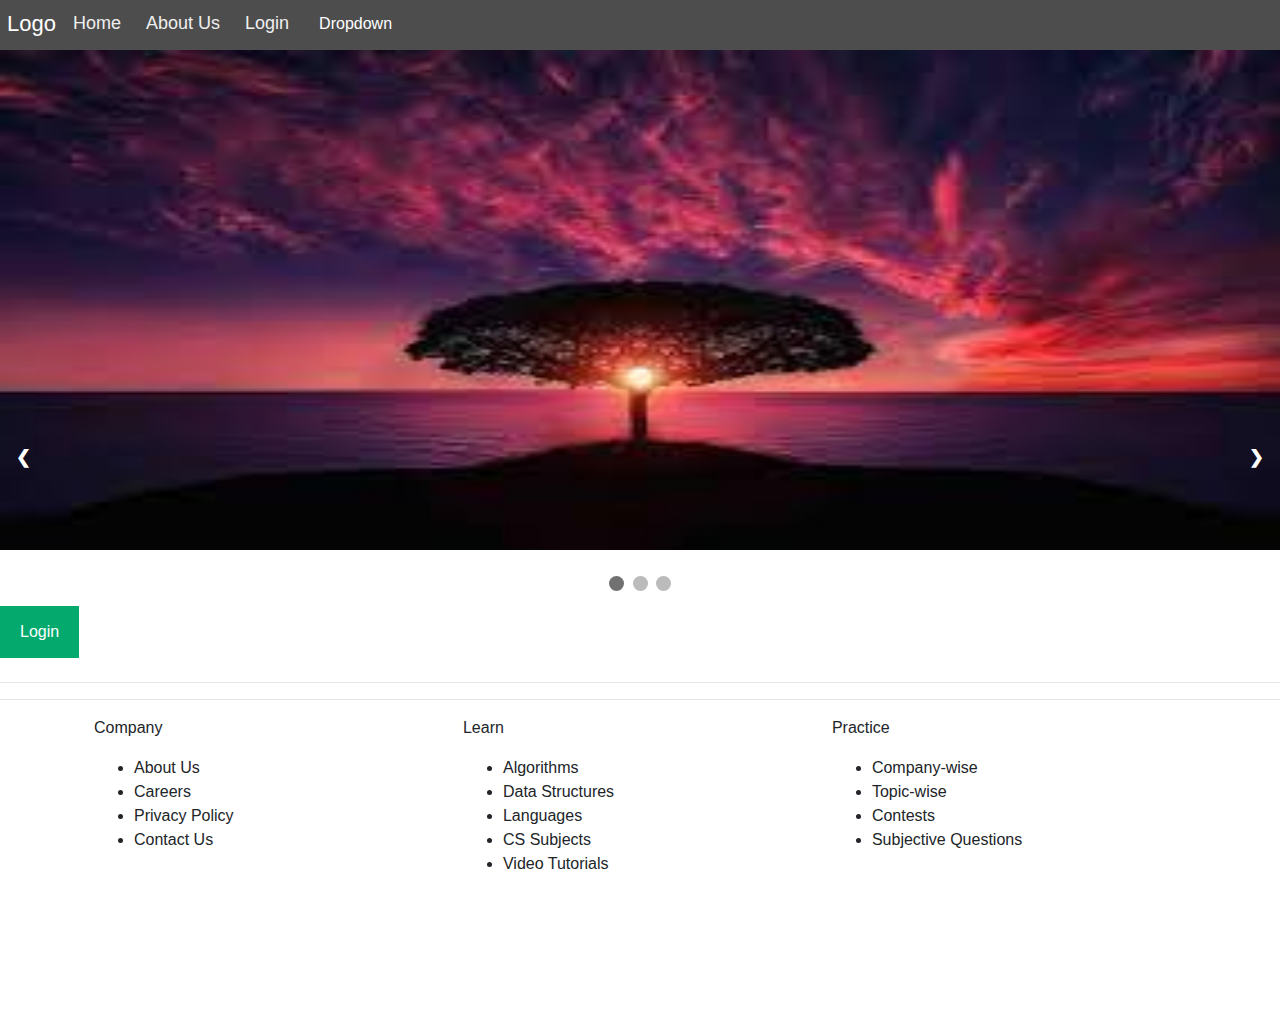
<file: index.html>
<!DOCTYPE html>
<html lang="">
  <head>
    <meta charset="utf-8">
<title>Index.html</title>
  <meta charset="utf-8">
  <meta name="viewport" content="width=device-width, initial-scale=1">
  <link rel="stylesheet" href="https://maxcdn.bootstrapcdn.com/bootstrap/4.5.2/css/bootstrap.min.css">
  <link rel="stylesheet" href="https://cdnjs.cloudflare.com/ajax/libs/font-awesome/4.7.0/css/font-awesome.min.css">
   <link rel="stylesheet" href="css.css">
</head>
<body>
<div class="nav">
  <input type="checkbox" id="nav-check">
  <div class="nav-header">
    <div class="nav-title">
      Logo
    </div>
  </div>
  <div class="nav-btn">
    <label for="nav-check">
      <span></span>
      <span></span>
      <span></span>
    </label>
  </div>
  
  <div class="nav-links">
    <a href="index.html">Home</a>
    <a href="About Us.html">About Us</a>
    <a href="Login.html">Login</a>
        <div class="dropdown">
        <a href="#" class="dropbtn">Dropdown</a>
        <div class="dropdown-content">
        <a href="#">Link 1</a>
        <a href="#">Link 2</a>
        <a href="#">Link 3</a>
        </div>
</div>
  </div>
</div>
 <div class="slideshow-container">

<div class="mySlides">
  <img src="1.jpeg" style="width:100%;height:500px">
</div>

<div class="mySlides">
  <img src="2.jpeg" style="width:100%;height:500px">
</div>

<div class="mySlides">
  <img src="3.jpeg" style="width:100%;height:500px">
</div>

<a class="prev" onclick="plusSlides(-1)">&#10094;</a>
<a class="next" onclick="plusSlides(1)">&#10095;</a>

</div>
<br>

<div style="text-align:center">
  <span class="dot" onclick="currentSlide(1)"></span> 
  <span class="dot" onclick="currentSlide(2)"></span> 
  <span class="dot" onclick="currentSlide(3)"></span> 
</div>
<button onclick="document.getElementById('id01').style.display='block'" style="width:auto;">Login</button>
<div class="container">
<div id="id01" class="modal">
  
  <form class="modal-content animate" action="/action_page.php" method="post">
    <div class="imgcontainer">
      <span onclick="document.getElementById('id01').style.display='none'" class="close" title="Close Modal">&times;</span>
      <img src="1.jpeg" alt="Avatar" class="avatar">
    </div>

    <div class="container">
      <label for="uname"><b>Username</b></label>
      <input type="text" placeholder="Enter Username" name="uname" required>

      <label for="psw"><b>Password</b></label>
      <input type="password" placeholder="Enter Password" name="psw" required>
        
      <button type="submit">Login</button>
      <label>
        <input type="checkbox" checked="checked" name="remember"> Remember me
      </label>
    </div>

    <div class="container" style="background-color:#f1f1f1">
      <button type="button" onclick="document.getElementById('id01').style.display='none'" class="cancelbtn">Cancel</button>
      <span class="psw">Forgot <a href="#">password?</a></span>
    </div>
  </form>
</div>
</div>
<footer>
    <hr>
        <hr>
<div class="container">
    <div class="column">
            <p>Company</p>
 
                <ul style="list-style-type:disc">
                    <li>About Us</li>
                    <li>Careers</li>
                    <li>Privacy Policy</li>
                    <li>Contact Us</li>
                </ul>
            </div>
               
            <div class="column">
                 
            <p>Learn</p>
 
                <ul>
                    <li>Algorithms</li>
                    <li>Data Structures</li>
                    <li>Languages</li>
                    <li>CS Subjects</li>
                    <li>Video Tutorials</li>
                </ul>
            </div>
                
            <div class="column">
                 
                <p>Practice</p>
 
                <ul>
                    <li>Company-wise</li>
                    <li>Topic-wise</li>
                    <li>Contests</li>
                    <li>Subjective Questions</li>
                </ul>
            </div>
        </div>

    </footer>
<script>
var slideIndex = 1;
showSlides(slideIndex);

function plusSlides(n) {
  showSlides(slideIndex += n);
}

function currentSlide(n) {
  showSlides(slideIndex = n);
}

function showSlides(n) {
  var i;
  var slides = document.getElementsByClassName("mySlides");
  var dots = document.getElementsByClassName("dot");
  if (n > slides.length) {slideIndex = 1}    
  if (n < 1) {slideIndex = slides.length}
  for (i = 0; i < slides.length; i++) {
      slides[i].style.display = "none";  
  }
  for (i = 0; i < dots.length; i++) {
      dots[i].className = dots[i].className.replace(" active", "");
  }
  slides[slideIndex-1].style.display = "block";  
  dots[slideIndex-1].className += " active";
}

var modal = document.getElementById('id01');

// When the user clicks anywhere outside of the modal, close it
window.onclick = function(event) {
    if (event.target == modal) {
        modal.style.display = "none";
    }
}
</script>
  </body>
</html>
</file>
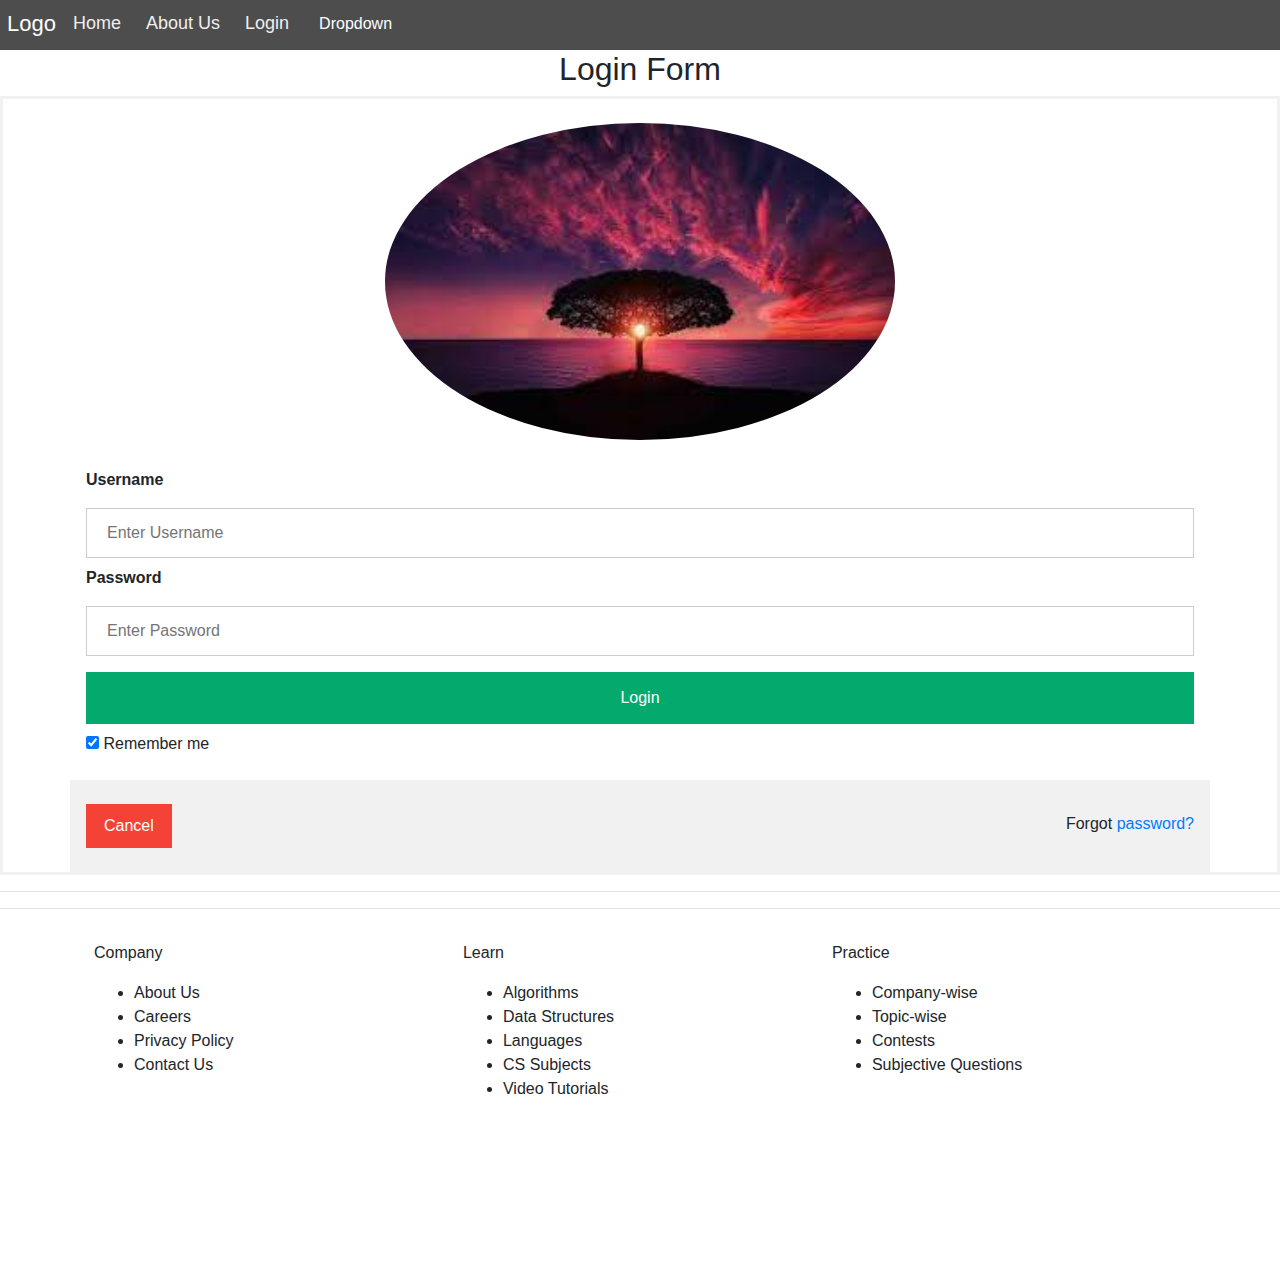
<file: Login.html>
<!DOCTYPE html>
<html>
<head>
<meta name="viewport" content="width=device-width, initial-scale=1">
  <link rel="stylesheet" href="https://maxcdn.bootstrapcdn.com/bootstrap/4.5.2/css/bootstrap.min.css">
  <link rel="stylesheet" href="https://cdnjs.cloudflare.com/ajax/libs/font-awesome/4.7.0/css/font-awesome.min.css">
   <link rel="stylesheet" href="css.css">
<style>
body {font-family: Arial, Helvetica, sans-serif;}
form {border: 3px solid #f1f1f1;}

input[type=text], input[type=password] {
  width: 100%;
  padding: 12px 20px;
  margin: 8px 0;
  display: inline-block;
  border: 1px solid #ccc;
  box-sizing: border-box;
}

button {
  background-color: #04AA6D;
  color: white;
  padding: 14px 20px;
  margin: 8px 0;
  border: none;
  cursor: pointer;
  width: 100%;
}

button:hover {
  opacity: 0.8;
}

.cancelbtn {
  width: auto;
  padding: 10px 18px;
  background-color: #f44336;
}

.imgcontainer {
  text-align: center;
  margin: 24px 0 12px 0;
}

img.avatar {
  width: 40%;
  border-radius: 50%;
}

.container {
  padding: 16px;
}

span.psw {
  float: right;
  padding-top: 16px;
}

/* Change styles for span and cancel button on extra small screens */
@media screen and (max-width: 300px) {
  span.psw {
     display: block;
     float: none;
  }
  .cancelbtn {
     width: 100%;
  }
}
</style>
</head>
<body>
<div class="nav">
  <input type="checkbox" id="nav-check">
  <div class="nav-header">
    <div class="nav-title">
      Logo
    </div>
  </div>
  <div class="nav-btn">
    <label for="nav-check">
      <span></span>
      <span></span>
      <span></span>
    </label>
  </div>
  
  <div class="nav-links">
    <a href="index.html">Home</a>
    <a href="About Us.html">About Us</a>
    <a href="Login.html">Login</a>
        <div class="dropdown">
        <a href="#" class="dropbtn">Dropdown</a>
        <div class="dropdown-content">
        <a href="#">Link 1</a>
        <a href="#">Link 2</a>
        <a href="#">Link 3</a>
        </div>
</div>
  </div>
</div>

<h2 class="text-center">Login Form</h2>

<form action="/action_page.php" method="post">
  <div class="imgcontainer">
    <img src="1.jpeg" alt="Avatar" class="avatar">
  </div>

  <div class="container">
    <label for="uname"><b>Username</b></label>
    <input type="text" placeholder="Enter Username" name="uname" required>

    <label for="psw"><b>Password</b></label>
    <input type="password" placeholder="Enter Password" name="psw" required>
        
    <button type="submit">Login</button>
    <label>
      <input type="checkbox" checked="checked" name="remember"> Remember me
    </label>
  </div>

  <div class="container" style="background-color:#f1f1f1">
    <button type="button" class="cancelbtn">Cancel</button>
    <span class="psw">Forgot <a href="#">password?</a></span>
  </div>
</form>
<footer>
    <hr>
        <hr>
<div class="container">
    <div class="column">
            <p>Company</p>
 
                <ul style="list-style-type:disc">
                    <li>About Us</li>
                    <li>Careers</li>
                    <li>Privacy Policy</li>
                    <li>Contact Us</li>
                </ul>
            </div>
               
            <div class="column">
                 
            <p>Learn</p>
 
                <ul>
                    <li>Algorithms</li>
                    <li>Data Structures</li>
                    <li>Languages</li>
                    <li>CS Subjects</li>
                    <li>Video Tutorials</li>
                </ul>
            </div>
                
            <div class="column">
                 
                <p>Practice</p>
 
                <ul>
                    <li>Company-wise</li>
                    <li>Topic-wise</li>
                    <li>Contests</li>
                    <li>Subjective Questions</li>
                </ul>
            </div>
        </div>

    </footer>

</body>
</html>
</file>
<file: css.css>
* {
  box-sizing: border-box;
}

body {
  margin: 0px;
  font-family: 'segoe ui';
}

.nav {
  height: 50px;
  width: 100%;
  background-color: #4d4d4d;
  position: relative;
}

.nav > .nav-header {
  display: inline;
}

.nav > .nav-header > .nav-title {
  display: inline-block;
  font-size: 22px;
  color: #fff;
  padding: 7px;
}

.nav > .nav-btn {
  display: none;
}

.nav > .nav-links {
  display: inline;
  float: right;
  font-size: 18px;
}
.nav > .nav-links > a {
  display: inline-block;
  padding:10px;
  text-decoration: none;
  color: #efefef;
}

.nav > .nav-links > a:hover {
  background-color: rgba(0, 0, 0, 0.3);
}

.nav > #nav-check {
  display: none;
}

@media (max-width:600px) {
  .nav > .nav-btn {
    display: inline-block;
    position: absolute;
    right: 0px;
    top: 0px;
  }
  .nav > .nav-btn > label {
    display: inline-block;
    width: 50px;
    height: 50px;
    padding: 13px;
  }
  .nav > .nav-btn > label:hover,.nav  #nav-check:checked ~ .nav-btn > label {
    background-color: rgba(0, 0, 0, 0.3);
  }
  .nav > .nav-btn > label > span {
    display: block;
    width: 25px;
    height: 10px;
    border-top: 2px solid #eee;
  }
  .nav > .nav-links {
    position: absolute;
    display: block;
    width: 100%;
    background-color: #333;
    height: 0px;
    transition: all 0.3s ease-in;
    overflow-y: hidden;
    top: 50px;
    left: 0px;
  }
  .nav > .nav-links > a {
    display: block;
    width: 100%;
  }
  .nav > #nav-check:not(:checked) ~ .nav-links {
    height: 0px;
  }
  .nav > #nav-check:checked ~ .nav-links {
    height: calc(100vh - 50px);
    overflow-y: auto;
  }
}
.dropbtn {
  background-color: #4d4d4d;
  color: white;
  padding: 15px;
  font-size: 16px;
  border: none;
  cursor: pointer;
}
.dropdown {
  position: relative;
  display: inline-block;
}

.dropdown-content {
  display: none;
  position: absolute;
  background-color: #f9f9f9;
  min-width: 160px;
  box-shadow: 0px 8px 16px 0px rgba(0,0,0,0.2);
  z-index: 1;
}

.dropdown-content a {
  color: black;
  padding: 12px 16px;
  text-decoration: none;
  display: block;
}

.dropdown-content a:hover {background-color: rgba(0, 0, 0, 0.3)}

.dropdown:hover .dropdown-content {
  display: block;
}
.dropdown:hover .dropbtn {
  background-color: rgba(0, 0, 0, 0.3);
}
.dropdown a:hover{
  text-decoration:none;
  color:white;
}
* {box-sizing: border-box}
body {font-family: Verdana, sans-serif; margin:0}
.mySlides {display: none}
img {vertical-align: middle;}

/* Slideshow container */
.slideshow-container {
  position: inherit;
  margin: auto;
}

/* Next & previous buttons */
.prev, .next {
  cursor: pointer;
  position: absolute;
  top: 50%;
  width: auto;
  padding: 16px;
  margin-top: -22px;
  color: white;
  font-weight: bold;
  font-size: 18px;
  transition: 0.6s ease;
  border-radius: 0 3px 3px 0;
  user-select: none;
}

/* Position the "next button" to the right */
.next {
  right: 0;
  border-radius: 3px 0 0 3px;
}

/* On hover, add a black background color with a little bit see-through */
.prev:hover, .next:hover {
  background-color: none;
  color:white;
  text-decoration:none;
}
.dot {
  cursor: pointer;
  height: 15px;
  width: 15px;
  margin: 0 2px;
  background-color: #bbb;
  border-radius: 50%;
  display: inline-block;
  transition: background-color 0.6s ease;
}

.active, .dot:hover {
  background-color: #717171;
}
         .column {
                float: left;
                width: 33.33%;
               height: 300px;
         }
/* Full-width input fields */
input[type=text], input[type=password] {
  width: 100%;
  padding: 12px 20px;
  margin: 8px 0;
  display: inline-block;
  border: 1px solid #ccc;
  box-sizing: border-box;
}

/* Set a style for all buttons */
button {
  background-color: #04AA6D;
  color: white;
  padding: 14px 20px;
  margin: 8px 0;
  border: none;
  cursor: pointer;
  width: 100%;
}

button:hover {
  opacity: 0.8;
}

/* Extra styles for the cancel button */
.cancelbtn {
  width: auto;
  padding: 10px 18px;
  background-color: #f44336;
}

/* Center the image and position the close button */
.imgcontainer {
  text-align: center;
  margin: 24px 0 12px 0;
  position: relative;
}

img.avatar {
  width: 40%;
  border-radius: 50%;
}

.container {
  padding: 16px;
}

span.psw {
  float: right;
  padding-top: 16px;
}

/* The Modal (background) */
.modal {
  display: none; /* Hidden by default */
  position: fixed; /* Stay in place */
  z-index: 1; /* Sit on top */
  left: 0;
  top: 0;
  width: 100%; /* Full width */
  height: 100%; /* Full height */
  overflow: auto; /* Enable scroll if needed */
  background-color: rgb(0,0,0); /* Fallback color */
  background-color: rgba(0,0,0,0.4); /* Black w/ opacity */
  padding-top: 60px;
}

/* Modal Content/Box */
.modal-content {
  background-color: #fefefe;
  margin: 5% auto 15% auto; /* 5% from the top, 15% from the bottom and centered */
  border: 1px solid #888;
  width: 80%; /* Could be more or less, depending on screen size */
}

/* The Close Button (x) */
.close {
  position: absolute;
  right: 25px;
  top: 0;
  color: #000;
  font-size: 35px;
  font-weight: bold;
}

.close:hover,
.close:focus {
  color: red;
  cursor: pointer;
}

/* Add Zoom Animation */
.animate {
  -webkit-animation: animatezoom 0.6s;
  animation: animatezoom 0.6s
}

@-webkit-keyframes animatezoom {
  from {-webkit-transform: scale(0)} 
  to {-webkit-transform: scale(1)}
}
  
@keyframes animatezoom {
  from {transform: scale(0)} 
  to {transform: scale(1)}
}

/* Change styles for span and cancel button on extra small screens */
@media screen and (max-width: 300px) {
  span.psw {
     display: block;
     float: none;
  }
  .cancelbtn {
     width: 100%;
  }
}
            
            
            
            
/* About Us */
body {
  font-family: Arial, Helvetica, sans-serif;
  margin: 0;
}

html {
  box-sizing: border-box;
}

*, *:before, *:after {
  box-sizing: inherit;
}

.column {
  float: left;
  width: 33.3%;
  margin-bottom: 16px;
  padding: 0 8px;
}

.card {
  box-shadow: 0 4px 8px 0 rgba(0, 0, 0, 0.2);
  margin: 8px;
}

.about-section {
  padding: 50px;
  text-align: center;
  background-color: #474e5d;
  color: white;
}

.container {
  padding: 0 16px;
}

.container::after, .row::after {
  content: "";
  clear: both;
  display: table;
}

.title {
  color: grey;
}

.button {
  border: none;
  outline: 0;
  display: inline-block;
  padding: 8px;
  color: white;
  background-color: #000;
  text-align: center;
  cursor: pointer;
  width: 100%;
}

.button:hover {
  background-color: #555;
}

@media screen and (max-width: 650px) {
  .column {
    width: 100%;
    display: block;
  }
}
</file>
